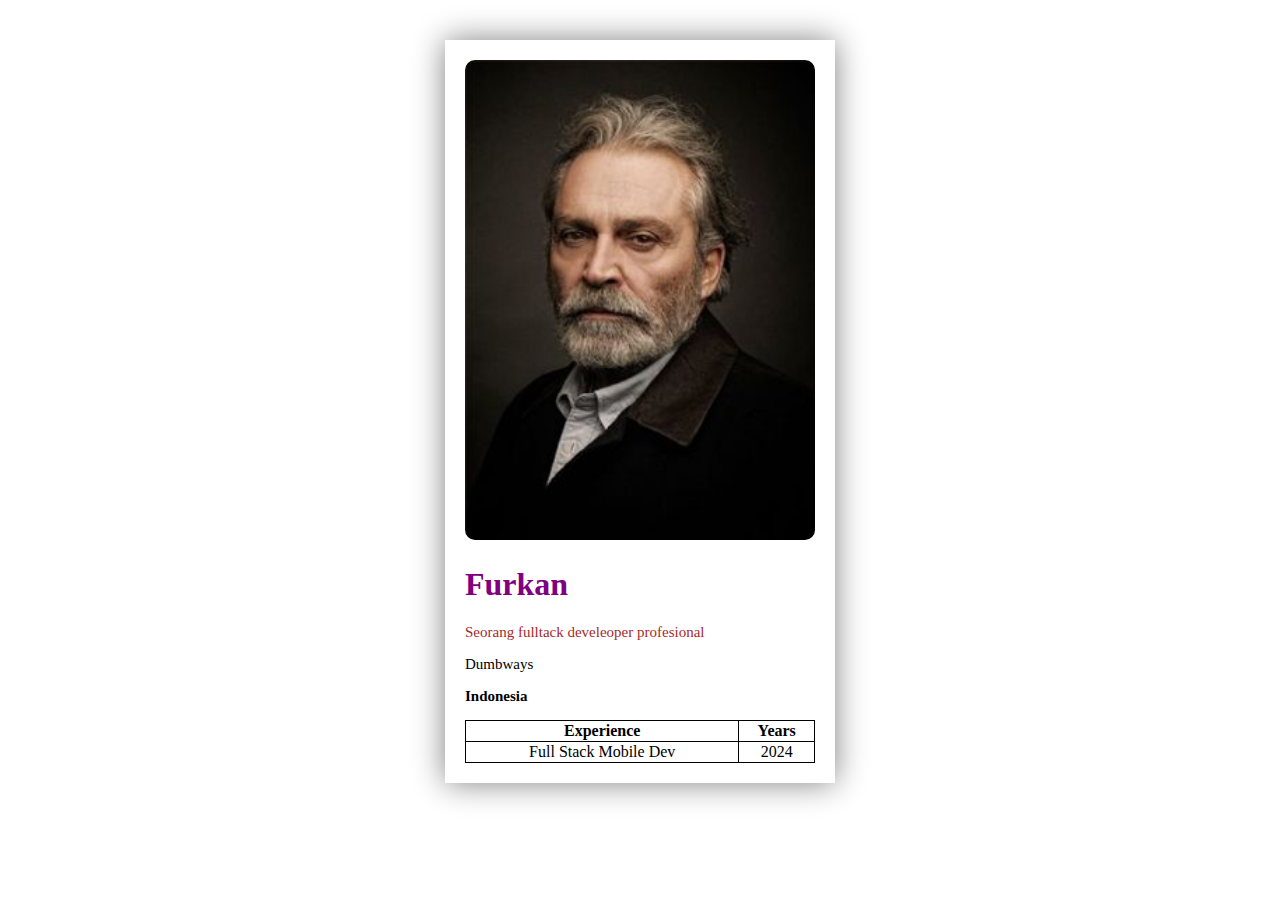
<file: index.html>
<!DOCTYPE html>
<html>
  <head>
    <title>Personal</title>
    <link
      rel="stylesheet"
      href="https://cdnjs.cloudflare.com/ajax/libs/font-awesome/6.6.0/css/all.min.css"
      integrity="sha512-Kc323vGBEqzTmouAECnVceyQqyqdsSiqLQISBL29aUW4U/M7pSPA/gEUZQqv1cwx4OnYxTxve5UMg5GT6L4JJg=="
      crossorigin="anonymous"
      referrerpolicy="no-referrer"
    />
    <link rel="stylesheet" href="./assets/css/style.css" />
  </head>

  <body>
    <div class="box">
      <img
        src="./assets/foto/Haluk Bilginer.jpg"
        style="width: 100%; border-radius: 10px; height: 50%"
      />
      <h1 class="customColor" id="description" style="color: blue">Furkan</h1>
      <p id="description">Seorang fulltack develeoper profesional</p>
      <p>Dumbways</p>
      <p class="country">Indonesia</p>
      <i class="fa-solid fa-house"></i>

      <table
        style="border: 1px black solid; border-collapse: collapse; width: 100%"
      >
        <tr>
          <th style="border: 1px black solid">Experience</th>
          <th style="border: 1px black solid">Years</th>
        </tr>
        <tr>
          <td style="border: 1px black solid; text-align: center">
            Full Stack Mobile Dev
          </td>
          <td style="border: 1px black solid; text-align: center">2024</td>
        </tr>
      </table>
    </div>
  </body>
</html>
</file>
<file: assets/css/style.css>
body{ margin: 0;
}

.box{
  border: 1 px black solid;
  width: 350px;
  margin: auto;
  margin-top: 40px;
  padding: 20px;
  box-shadow: 0px 0px 30px grey;
  }

  .customColor{
    color: purple !important;
  }

  #description{
    color: brown;
  }
  p {
    font-size: 15px;
  }
  p.country{
    font-weight: 900;
  }



  /* ================= */

  nav{
    background-color: rgb(211, 201, 192);
    display: flex;
    flex-direction: row-reverse;
    justify-content: space-between;
  }

  .left{
    display: flex;
    align-items: center;
  }

  .left ul{
    display: flex;
    align-items: center;
  }
  .left ul li{
    list-style-type: none;
    padding-right: 20px;
  }

  .left ul li a{
    text-decoration: none;
    color: black;
    font-weight: 600;
  }


  .right{
    display: flex;
    align-items: center;
    padding-right: 20px ;
  }

  .right button{
    padding: 10px 20px;
    border: none;
    border-radius: 10px;
    background-color: rgb(243, 118, 15);
  }

  .right button a{
    text-decoration: none;
    color: wheat;
    font-weight: 700;
    padding: 10px 20px;
    
  }
</file>
